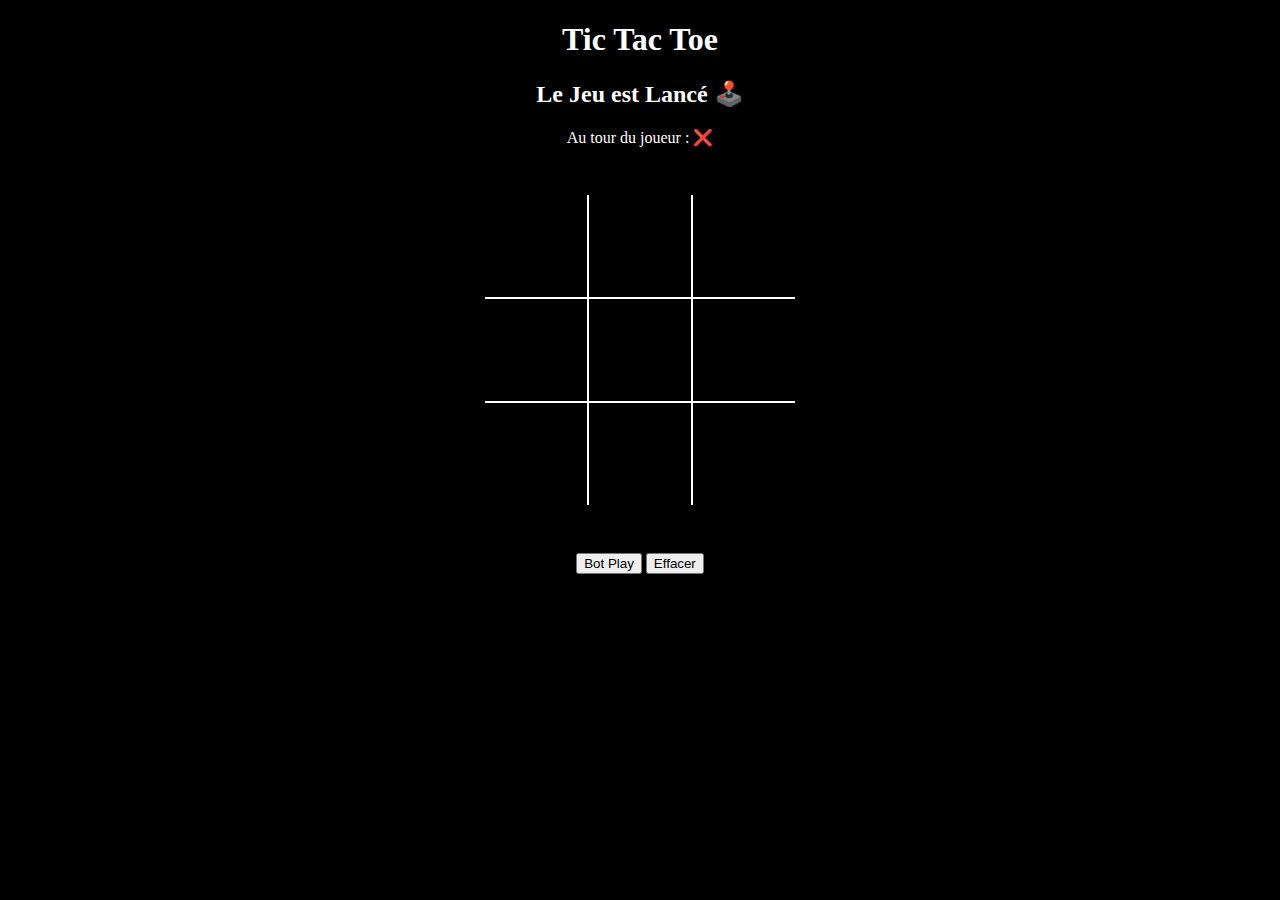
<file: index.html>
<!DOCTYPE html>
<html>

<head>
  <link rel="stylesheet" href="style.css" />
</head>

<body>
  <h1>Tic Tac Toe</h1>
  <main>
    <h2 id="etat">Le Jeu est Lancé 🕹️</h2>
    <p id="instruction">Au tour du joueur : ❌</p>
    <table class="board">
      <tr>
        <td id="cell-0-0" class="cellule"></td>
        <td id="cell-0-1" class="cellule"></td>
        <td id="cell-0-2" class="cellule"></td>
      </tr>
      <tr>
        <td id="cell-1-0" class="cellule"></td>
        <td id="cell-1-1" class="cellule"></td>
        <td id="cell-1-2" class="cellule"></td>
      </tr>
      <tr>
        <td id="cell-2-0" class="cellule"></td>
        <td id="cell-2-1" class="cellule"></td>
        <td id="cell-2-2" class="cellule"></td>
      </tr>
    </table>
    <input type="button" id="Play" value="Bot Play"></input>
    <input type="button" onclick="document.location.reload(false)" value="Effacer" />
  </main>
  <script src="script.js"></script>
</body>

</html>
</file>
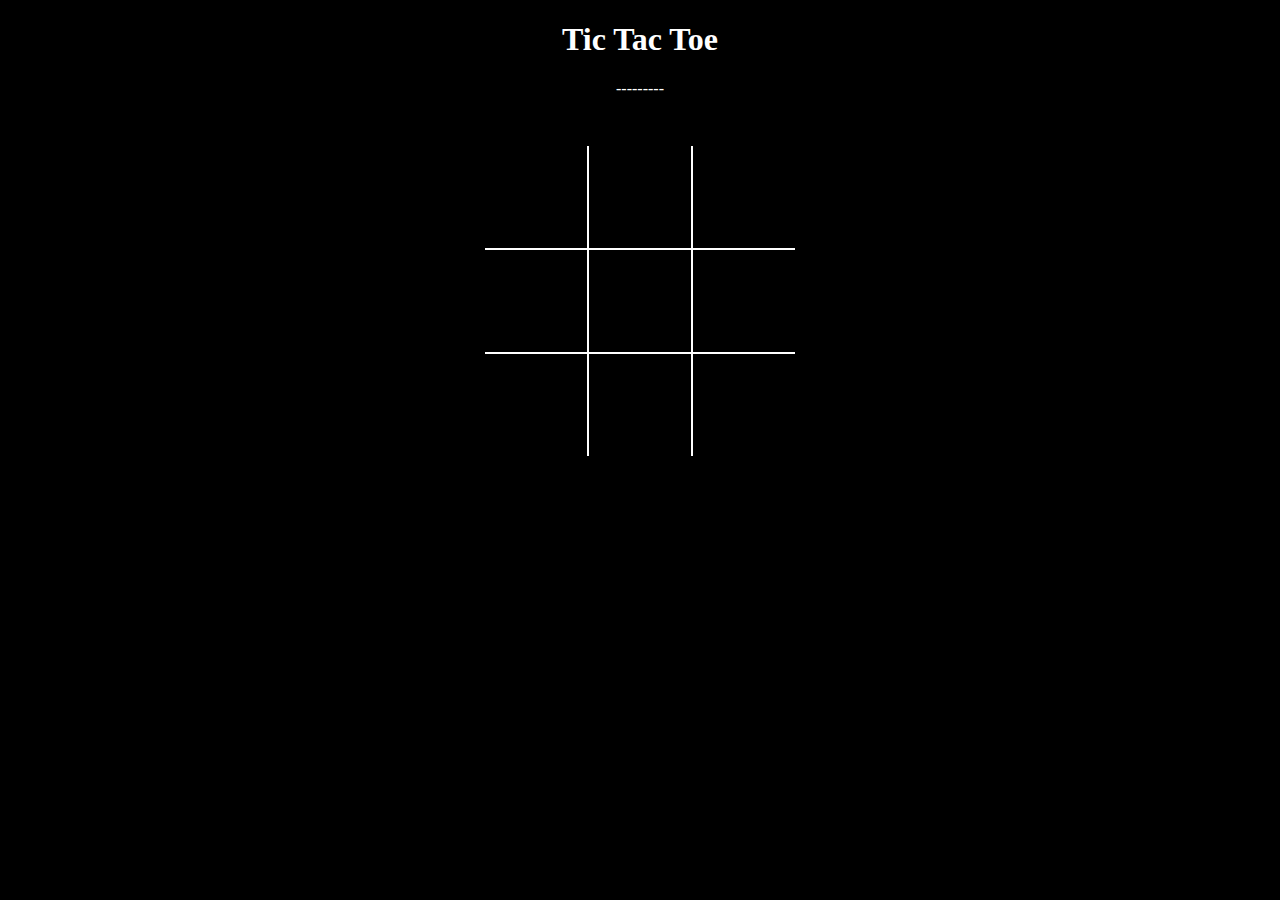
<file: exercice-ttt.html>
<!DOCTYPE html>
<html>
  <head>
    <link rel="stylesheet" href="./style.css" />
  </head>
  <body>
    <h1>Tic Tac Toe</h1>
    <main>
      <p id="instruction">---------</p>
      <table class="board">
        <tr>
          <td id="cell-0-0" class="cellule"></td>
          <td id="cell-0-1" class="cellule"></td>
          <td id="cell-0-2" class="cellule"></td>
        </tr>
        <tr>
          <td id="cell-1-0" class="cellule"></td>
          <td id="cell-1-1" class="cellule"></td>
          <td id="cell-1-2" class="cellule"></td>
        </tr>
        <tr>
          <td id="cell-2-0" class="cellule"></td>
          <td id="cell-2-1" class="cellule"></td>
          <td id="cell-2-2" class="cellule"></td>
        </tr>
      </table>
    </main>
    <script type="text/javascript" src="./exercice-ttt.js"></script>
  </body>
</html>
</file>
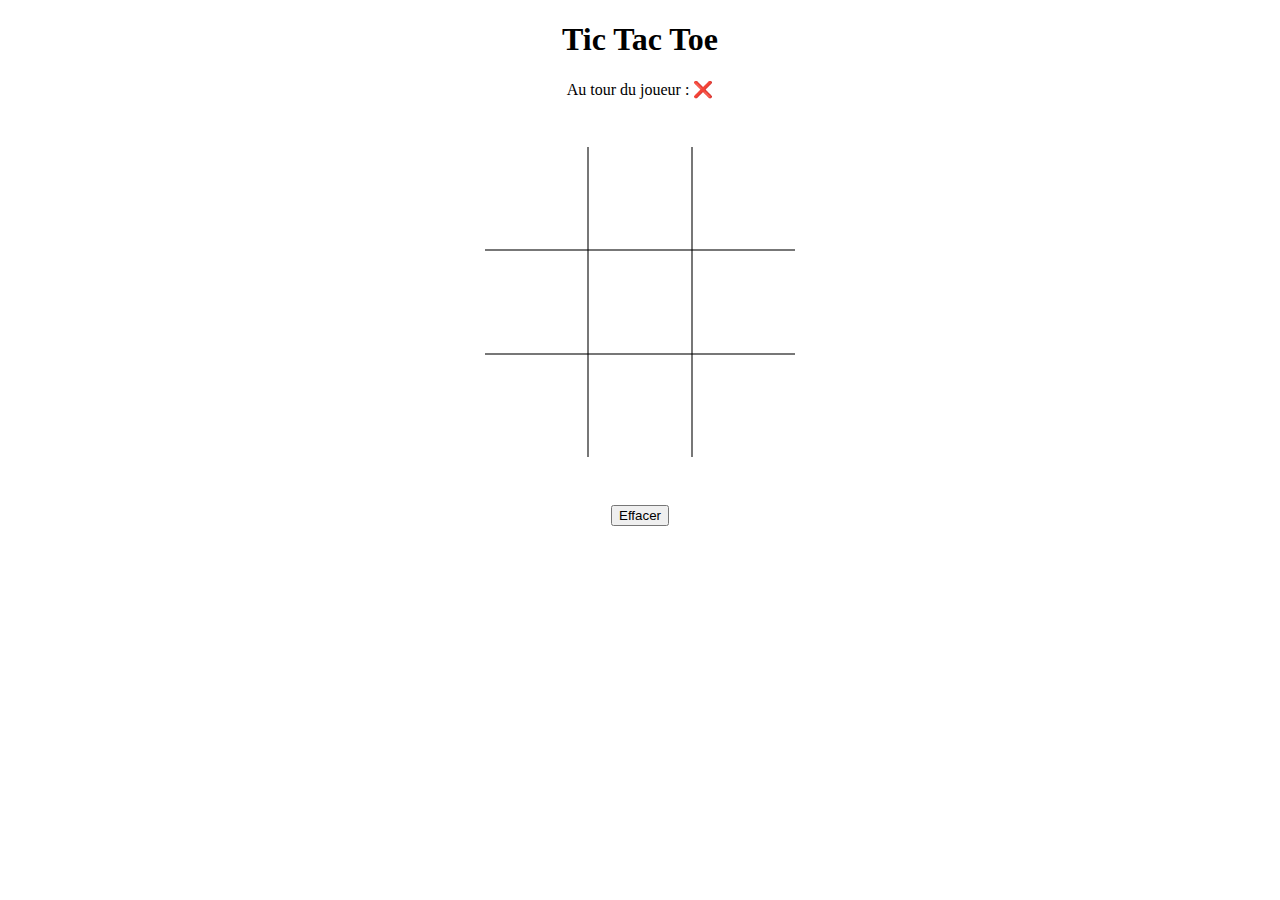
<file: ttt/inde.html>
<!DOCTYPE html>
<html>

<head>
    <link rel="stylesheet" href="style.css" />
</head>

<body>
    <h1>Tic Tac Toe</h1>
    <main>
        <p id="instruction">Au tour du joueur : ❌</p>
        <table class="board">
            <tr>
                <td id="cell-0-0" class="cellule"></td>
                <td id="cell-0-1" class="cellule"></td>
                <td id="cell-0-2" class="cellule"></td>
            </tr>
            <tr>
                <td id="cell-1-0" class="cellule"></td>
                <td id="cell-1-1" class="cellule"></td>
                <td id="cell-1-2" class="cellule"></td>
            </tr>
            <tr>
                <td id="cell-2-0" class="cellule"></td>
                <td id="cell-2-1" class="cellule"></td>
                <td id="cell-2-2" class="cellule"></td>
            </tr>
        </table>
        <input type="button" onclick='document.location.reload(false)' value="Effacer" />
    </main>
    <script src="script.js"></script>
</body>

</html>
</file>
<file: style.css>
body {
  width: 100%;
  max-width: 800px;
  margin: 0 auto;
  text-align: center;
  background-color: black;
}

.board {
  border-collapse: collapse;
  margin: 3rem auto;
}

.board td {
  height: 100px;
  width: 100px;
  border: 2px solid white;
  cursor: pointer;
  font-size: 3rem;
}

.board td.disabled {
  cursor: not-allowed;
}

.board tr:first-child td {
  border-top: none;
}

.board tr:last-child td {
  border-bottom: none;
}

.board tr td:first-child {
  border-left: none;
}

.board tr td:last-child {
  border-right: none;
}

h1,
h2,
p {
  color: white;
}
</file>
<file: ttt/style.css>
body {
  width: 100%;
  max-width: 800px;
  margin: 0 auto;
  text-align: center;
}

.board {
  border-collapse: collapse;
  margin: 3rem auto;
}

.board td {
  height: 100px;
  width: 100px;
  border: 2px solid #00000088;
  cursor: pointer;
  font-size: 3rem;
}

.board td.disabled {
  cursor: not-allowed;
}

.board tr:first-child td {
  border-top: none;
}

.board tr:last-child td {
  border-bottom: none;
}

.board tr td:first-child {
  border-left: none;
}

.board tr td:last-child {
  border-right: none;
}
</file>
